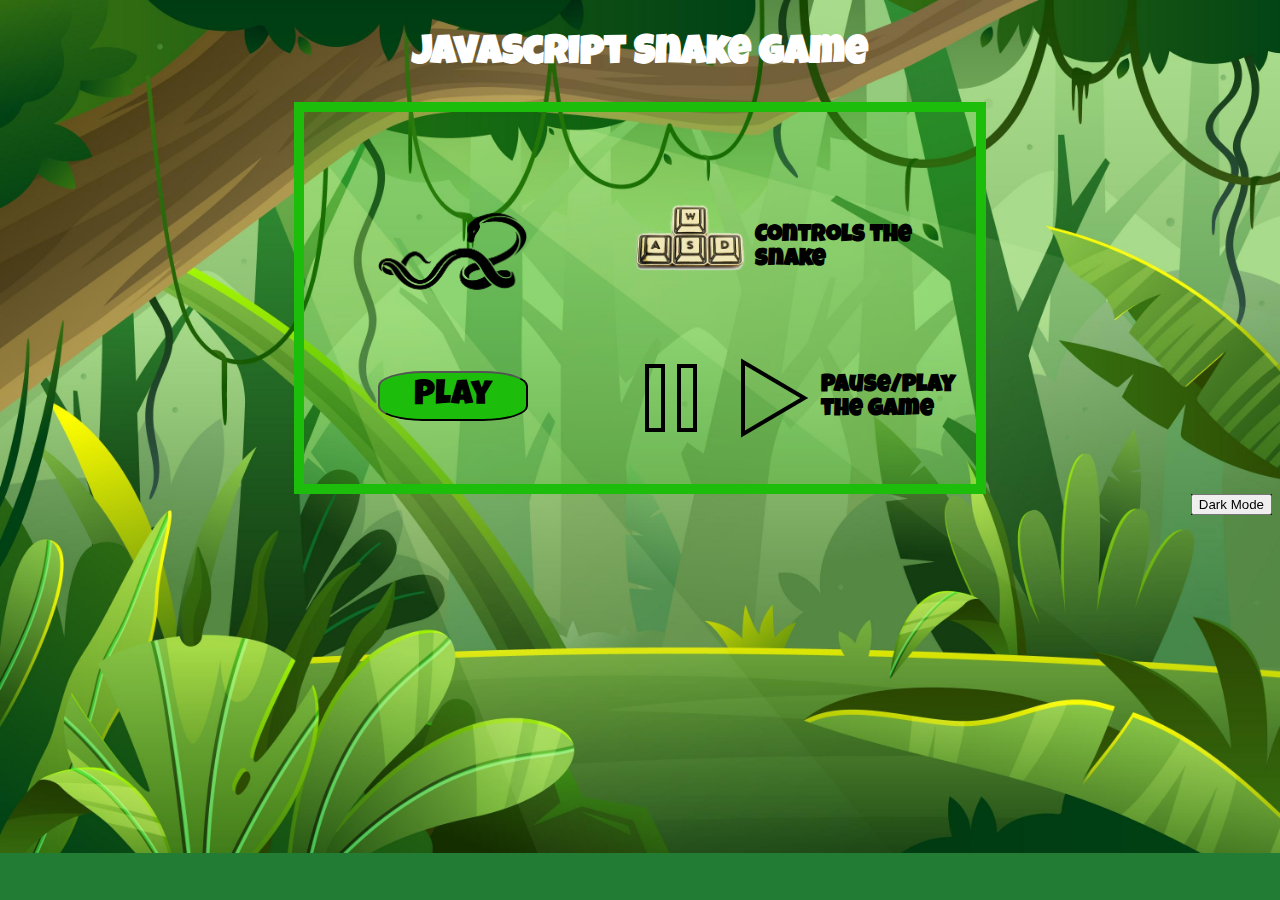
<file: index.html>
<!DOCTYPE html>
<html lang="en">

<head>
  <meta charset="UTF-8">
  <meta name="viewport" content="width=device-width, initial-scale=1.0">
  <link rel="stylesheet" href="style.css">
  <title>Instructions</title>
</head>

<body class="instructions-body">
  <h1 class="game-title">JavaScript Snake game</h1>
  <div class="instructions">
    <div class="logo">
      <img class="snakeImg" src="snake2.png" alt="SNAKE">
      <a href="game.html"><button class="start-button">Play</button></a>
    </div>
    <div class="controls">
      <ul>
        <li class="li-wasd">
          <img class="wasd" src="WASDKeys.png" alt="WASD">
          <h2>Controls the snake</h2>
        </li>
        <li class="pause">
          <img id="pause-button" src="pause.png" alt="Pause">
          <img id="play-button" src="play.png" alt="Play">
          <h2>Pause/Play the game</h2>
        </li>
      </ul>
    </div>
  </div>
  <div class="dark-mode"><button id="dark-mode-btn">Dark Mode</button></div>
</body>

<script>
  const darkModeBtn = document.querySelector("#dark-mode-btn");
  const theInstructionsBody = document.querySelector(".instructions-body");

  darkModeBtn.addEventListener("click", () => {
    theInstructionsBody.classList.toggle("dark-mode");
  });
</script>

</html>
</file>
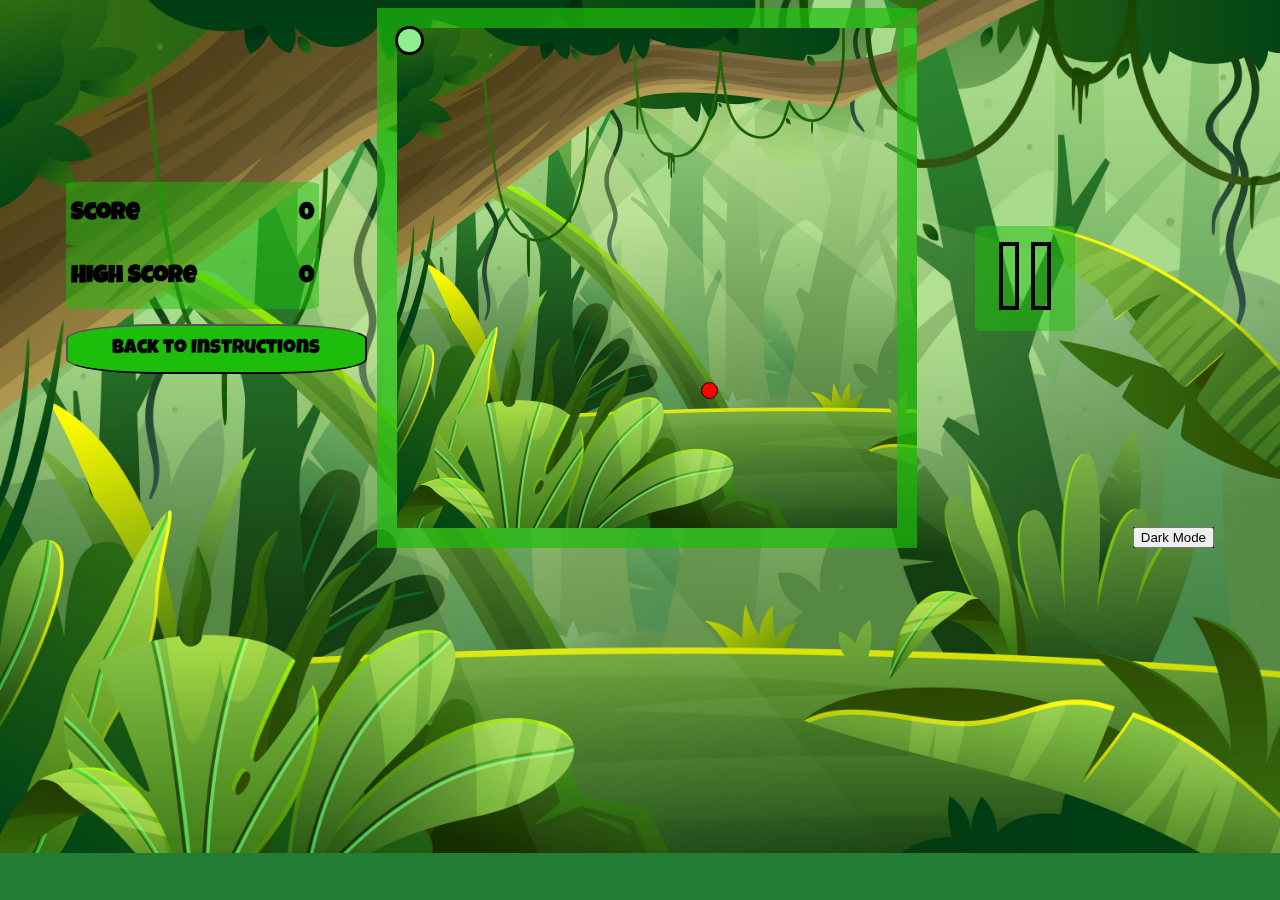
<file: game.html>
<!DOCTYPE html>
<html lang="en">

<head>
  <meta charset="UTF-8">
  <meta name="viewport" content="width=device-width, initial-scale=1.0">
  <link rel="stylesheet" href="style.css">
  <script defer src="script.js"></script>
  <title>Snake Game</title>
</head>

<body class="game-body">
  <div class="score-board">
    <div class="score">
      <h2 class="score-label">Score</h2>
      <h2 id="score-count" class="score-label">0</h2>
    </div>
    <div class="high-score">
      <h2 class="score-label">High Score</h2>
      <h2 id="high-score-count" class="score-label">0</h2>
    </div>
    <a href="index.html"><button class="return-instructions">Back to Instructions</button></a>
  </div>
  <div class="grid">
    <div class="food"></div>
    <div class="restart-msg">
      <h2>You Crashed!</h2>
      <button class="restart-btn">Restart</button>
    </div>
  </div>
  <div id="pause-play">
    <img id="pause-game" src="pause.png" alt="Pause"><img id="play-game" src="play.png" alt="Play">
  </div>

  <div class="dark-mode"><button id="dark-mode-btn">Dark Mode</button></div>

</body>
<script>
  const darkModeBtn = document.querySelector("#dark-mode-btn");
  const theGameBody = document.querySelector(".game-body");

  darkModeBtn.addEventListener("click", () => {
    console.log("dark Mode");
    theGameBody.classList.toggle("dark-mode");
  });
</script>

</html>
</file>
<file: style.css>
@import url('https://fonts.googleapis.com/css2?family=Luckiest+Guy&display=swap');

body {
  background-color: #237C34;
  display: flex;
  justify-content: space-evenly;
  align-items: center;
  font-family: 'Luckiest Guy', cursive;
}

ul {
  list-style-type: none;
}

#play-game {
  display: none;
}

#pause-play {
  background-color: rgba(28, 190, 11, .5);
  border-radius: 5%;
}

.dark-mode {
  align-self:flex-end;
}

.restart-msg {
  background-color: rgba(28, 190, 11, .5);
  grid-area: 7 / 7 / 12 / 15;
  border: rgba(28, 190, 11, 1) solid 5px;
  border-radius: 30%;
  display: flex;
  flex-direction: column;
  align-items: center;
  display: none;
  z-index: 1;
}

.restart-msg h2 {
  text-align: center;
}

.restart-btn {
  font-family: 'Luckiest Guy', cursive;
  width: 130px;
  height: 50px;
  border-radius: 30%;
  background-color: rgba(28, 190, 11, 1);
  font-size: 24px;
}

.score-label {
  display: inline;
}

.score, .high-score {
  display: flex;
  justify-content: space-between;
  background-color: rgba(28, 190, 11, 0.5);
  padding: 0 5px;
  border-radius: 5%;
}

.score-board {
  text-align: left;
  display: flex;
  flex-direction: column;
  justify-content: space-around;
  width: 20%;
}

.return-instructions {
  font-family: 'Luckiest Guy', cursive;
  width: 300.64px;
  height: 50px;
  border-radius: 30%;
  background-color: rgba(28, 190, 11, 1);
  font-size: 20px;
  margin-top: 15px;
}

.start-button {
  font-family: 'Luckiest Guy', cursive;
  width: 150px;
  height: 50px;
  border-radius: 30%;
  background-color: rgba(28, 190, 11, 1);
  font-size: 35px;
}

.game-title {
  font-size: 40px;
  color: white;
}

.instructions-body {
  background-image: url("jungle.jpg");
  background-repeat: no-repeat;
  background-size: cover;
  flex-direction: column;
}

.snakeImg {
  width : 60%;
}

.wasd {
  width: 40%;
}

.li-wasd {
  display: flex;
  align-items: center;
  justify-content: space-between;
}

.logo {
  display: flex;
  flex-direction: column;
  align-items: center;
  justify-content: space-evenly;
}

.instructions {
  width: 50%;
  display: flex;
  padding-top: 100px;
  background-color: rgba(28, 190, 11, 0.20);
  border: 10px solid rgba(28, 190, 11, 1);
  padding: 20px;
  color: black;
  font-weight: bold;
}

.pause {
  display: flex;
  align-items: center;
  justify-content: space-between;
}

.game-body {
  background-image: url("jungle.jpg");
  background-repeat: no-repeat;
  background-size: cover;
}

.grid {
  display: inline-grid;
  grid-template-columns: repeat(20, 25px [col-start]);
  grid-template-rows: repeat(20, 25px [row-start]);
  border: 20px solid rgba(28, 190, 11, .7);;
  background-image: url("jungle.jpg");
  background-repeat: no-repeat;
  background-size: cover;
}

.start-position {
  grid-area: 1 / 1;
}

.snake-default {
  justify-self: center;
  align-self: center;
  background-color: lightgreen;
  width: 90%;
  height: 90%;
  border-radius: 50%;
  border: 3px black solid;
}

.food {
  justify-self: center;
  align-self: center;
  background-color: red;
  width: 60%;
  height: 60%;
  border-radius: 50%;
  border: 1px black solid;
  display: none;
}

.dark-mode {
  filter: grayscale(1);
  background-image: url("snake_night2.jpg");
}
</file>
